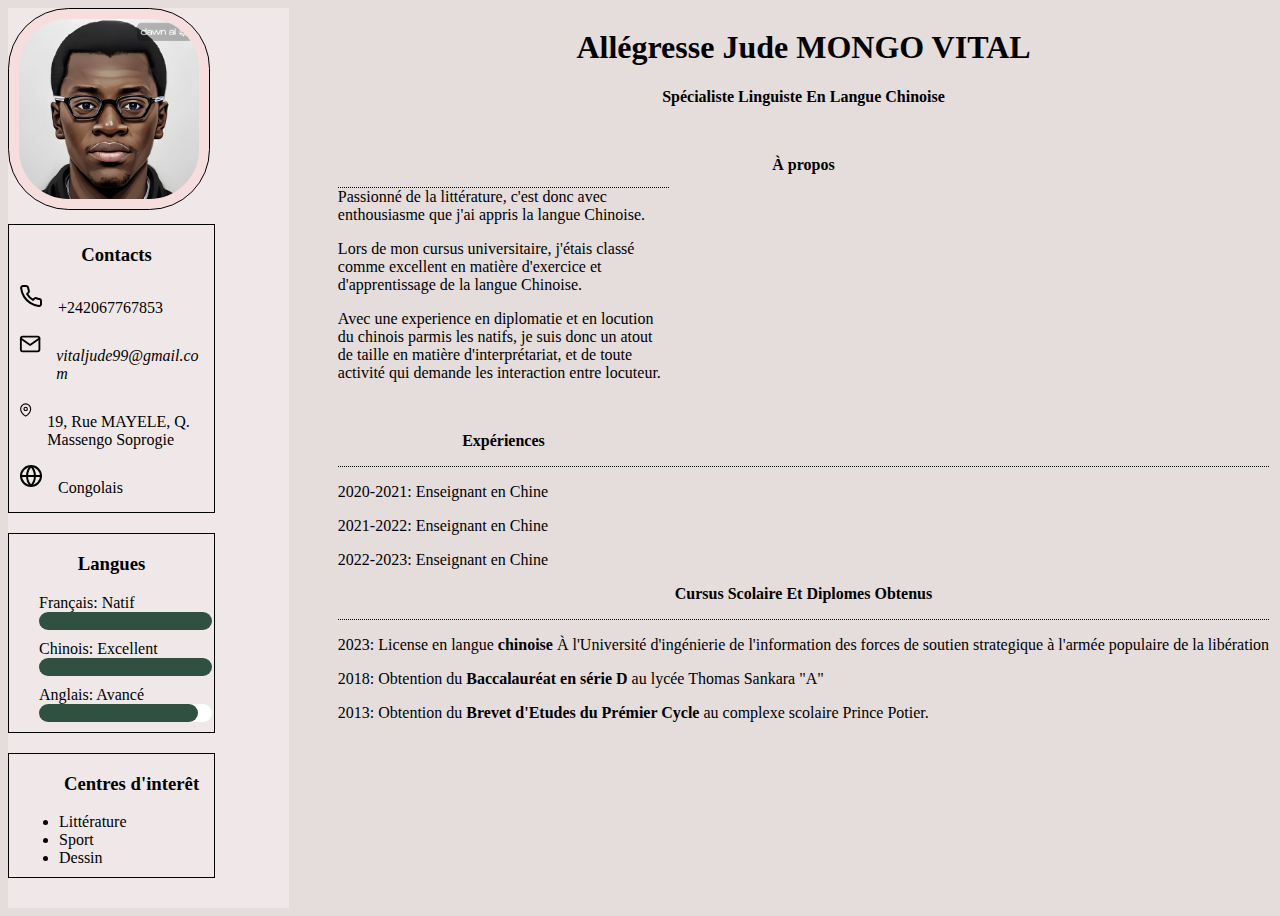
<file: slimy/index.html>
<!DOCTYPE html>
<html lang="en">
  <head>
    <meta charset="UTF-8" />
    <meta name="viewport" content="width=device-width, initial-scale=1.0" />
    <script
      defer
      src="../third-part/feather-icons/feather-icons.min.js"
    ></script>
    <script defer src="../third-part/feather-icons/init.js"></script>
    <title>Document</title>
    <link rel="stylesheet" href="./styles/style.css" />
  </head>
  <body>
    <div id="right">
      <img src="./slimy.jpg" alt="" />

      <div id="details">
        <div id="contacts">
          <h3>Contacts</h3>

          <span>
            <i data-feather="phone"></i>
            <p>+242067767853</p>
          </span>
          <span>
            <i data-feather="mail"></i>
            <a href="vitaljude99@gmail.com">vitaljude99@gmail.com</a>
          </span>
          <span>
            <i data-feather="map-pin"></i>
            <p>19, Rue MAYELE, Q. Massengo Soprogie</p>
          </span>
          <span>
            <i data-feather="globe"></i>
            <p>Congolais</p>
          </span>
        </div>

        <div id="languages">
          <h3>Langues</h3>

          <div class="lang" id="french">
            <span>Français: Natif</span>
            <div class="jauge">
              <div id="jauge-french">.</div>
            </div>
          </div>

          <div class="lang" id="chinesse">
            <span>Chinois: Excellent</span>
            <div class="jauge">
              <div id="jauge-chinesse">.</div>
            </div>
          </div>

          <div class="lang">
            <span>Anglais: Avancé</span>
            <div class="jauge">
              <div id="jauge-english">.</div>
            </div>
          </div>
        </div>

        <ul>
          <h3>Centres d'interêt</h3>
          <li>Littérature</li>
          <li>Sport</li>
          <li>Dessin</li>
        </ul>
      </div>
    </div>

    <div id="left">
      <div id="description">
        <div id="intro">
          <h1>Allégresse Jude MONGO VITAL</h1>
          <h2>Spécialiste Linguiste En Langue Chinoise</h2>
          <h2>À propos</h2>
        </div>

        <div id="text-intro">
          <div>
            Passionné de la littérature, c'est donc avec enthousiasme que j'ai
            appris la langue Chinoise.
            <p>
              Lors de mon cursus universitaire, j'étais classé comme excellent
              en matière d'exercice et d'apprentissage de la langue Chinoise.
            </p>
            <p>
              Avec une experience en diplomatie et en locution du chinois parmis
              les natifs, je suis donc un atout de taille en matière
              d'interprétariat, et de toute activité qui demande les interaction
              entre locuteur.
            </p>
          </div>

          <h2>Expériences</h2>
        </div>

        <p id="experiences">
          <div class="experience">
            <span class="year">2020-2021: </span>
            <span class="role">Enseignant en Chine</span>
          </div>

          <p class="experience">
            <span class="year">2021-2022: </span>
            <span class="role">Enseignant en Chine</span>
          </p>

          <p class="experience">
            <span class="year">2022-2023: </span>
            <span class="role">Enseignant en Chine</span>
          </p>
          <h2>Cursus Scolaire Et Diplomes Obtenus</h2>
        </p>

        <div id="cursus">
          <div class="diplome">
            <p>
              2023: License en langue <strong>chinoise</strong>
              À l'Université d'ingénierie de l'information des forces de soutien
              strategique à l'armée populaire de la libération
            </p>
          </div>
          <div class="diplome">
            <p>
              2018: Obtention du <strong>Baccalauréat en série D</strong> au
              lycée Thomas Sankara "A"
            </p>
          </div>
          <div class="diplome">
            <p>
              2013: Obtention du
              <strong> Brevet d'Etudes du Prémier Cycle </strong>
              au complexe scolaire Prince Potier.
            </p>
          </div>
        </div>
      </div>
    </div>
  </body>
</html>
</file>
<file: slimy/styles/style.css>
* {
  font-family: "Operator Mono SSm Book";
}

body {
  display: flex;
  margin: none;
  padding: none;
  width: 100vw;
  height: 100vh;
  background-color: rgb(229, 220, 220);
}

a {
  text-decoration: none;
  color: black;
  font-style: italic;
}

#right {
  background-color: rgb(240, 232, 232);
  height: 100vh;
  width: 40vh;
  font-size: medium;
}
#right h3 {
  text-align: center;
  word-break: break-all;
}
#right img {
  height: 20vh;
  width: 20vh;
  padding: 10px;
  border: 1px solid #000;
  border-radius: 30%;
  background: rgb(247, 222, 222);
}

#details {
  width: 23vh;
}

#contacts {
  display: block;
  height: -moz-fit-content;
  height: fit-content;
  border: 1px solid #000;
  padding-left: 10px;
  margin-top: 10px;
  margin-bottom: 10px;
  word-break: break-all;
}
#contacts span {
  display: flex;
}
#contacts span a,
#contacts span p {
  margin: 15px;
}

#languages {
  height: -moz-fit-content;
  height: fit-content;
  border: 1px solid #000;
  margin-top: 20px;
  margin-bottom: 20px;
}
#languages .lang {
  margin-top: 10px;
  margin-bottom: 10px;
  margin-left: 30px;
}
#languages .jauge {
  background-color: white;
  width: 19.1666666667vh;
  border-radius: 10px;
  color: rgb(48, 80, 66);
}

#jauge-french,
#jauge-chinesse {
  background-color: rgb(48, 80, 66);
  width: 100%;
  border-radius: 10px;
}

#jauge-english {
  background-color: rgb(48, 80, 66);
  border-radius: 10px;
  width: 92%;
}

ul {
  border: 1px solid #000;
  padding-bottom: 10px;
}
ul li {
  margin-left: 10px;
}

#left {
  display: flex;
  flex-direction: column;
  justify-content: space-between;
  align-items: center;
  width: 100vw;
  height: 100vh;
  background-color: rgb(229, 220, 220);
}

#description {
  margin-left: 30px;
}
#description h1,
#description h2 {
  text-align: center;
}
#description h2 {
  font-size: medium;
}

#intro :nth-child(3),
#text-intro h2,
#cursus h2 {
  margin-top: 50px;
}

#text-intro {
  width: 36.8vh;
  word-wrap: break-word;
  border-top: 0.2px dotted #000;
}

#experiences {
  border-top: 0.2px dotted #000;
}

#cursus {
  border-top: 0.2px dotted #000;
}/*# sourceMappingURL=style.css.map */
</file>
